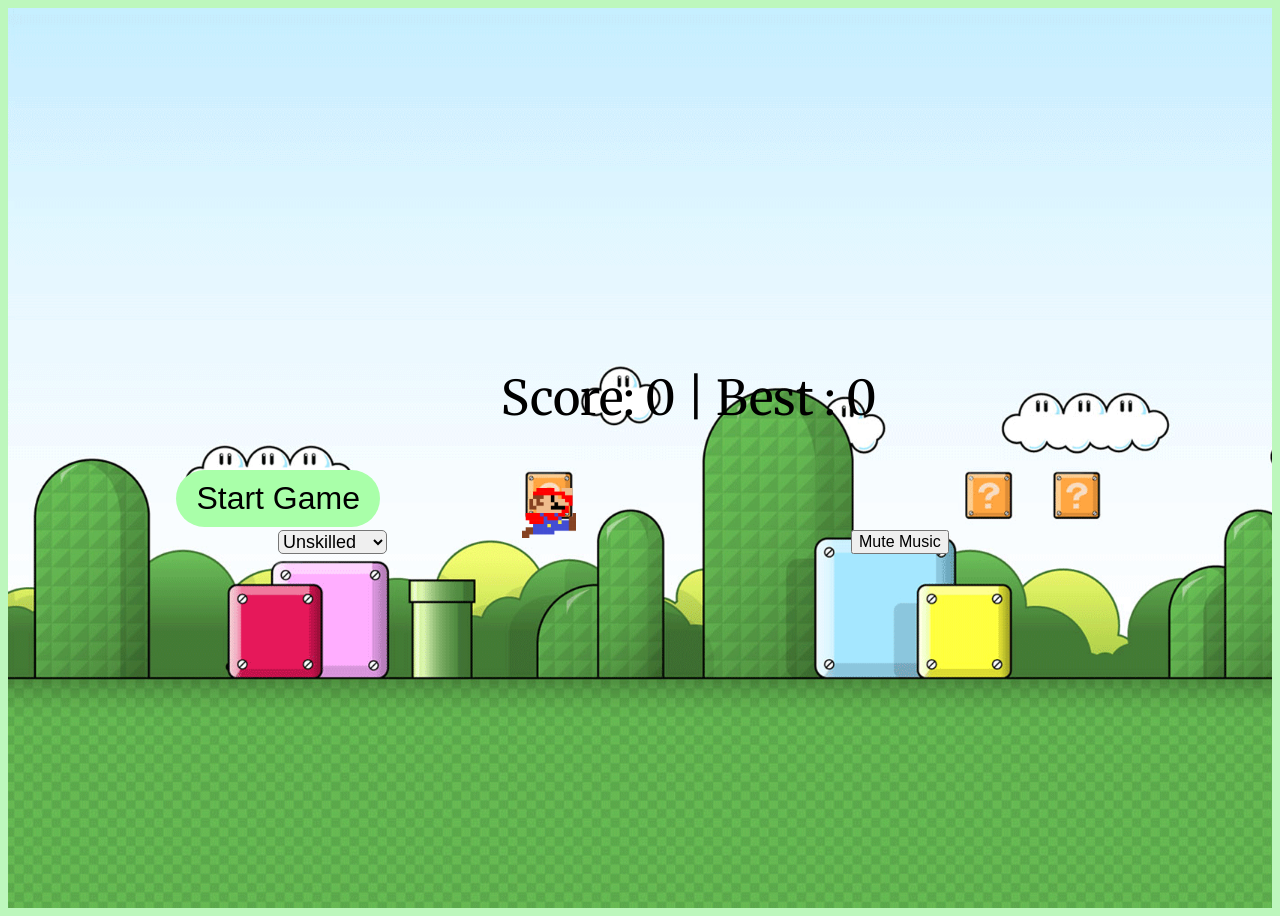
<file: index.html>
<!DOCTYPE htm1>
<html lang="en">
  <head>
    <link rel="preconnect" href="https://fonts.googleapis.com" />
    <link rel="preconnect" href="https://fonts.gstatic.com" crossorigin />
    <link
      href="https://fonts.googleapis.com/css2?family=Merriweather:ital,opsz,wght@0,18..144,300..900;1,18..144,300..900&display=swap"
      rel="stylesheet"
    />
    <title>Jumpy Mario</title>
    <link rel="stylesheet" href="style.css" />
    <script src="script.js" defer></script>
    <link rel="icon" type="image/png" href="assets/Web Icon.png"/>
  </head>
  <body>
    <div id="game_container">
      
      <div id="bird"></div>
      <div id="score">Score: 0 | Best : 0</div>
    </div>
    <button id="start-btn" onclick="onStartButtonClick()">Start Game</button>
    <button id="mute-btn">Mute Music</button>
    <select id="difficulty-select">
      <option value="unskilled">Unskilled</option>
      <option value="average">Average</option>
      <option value="skilled">Skilled</option>
      <option value="impossible">Impossible</option>
        </select>
  </body>
</html>
</file>
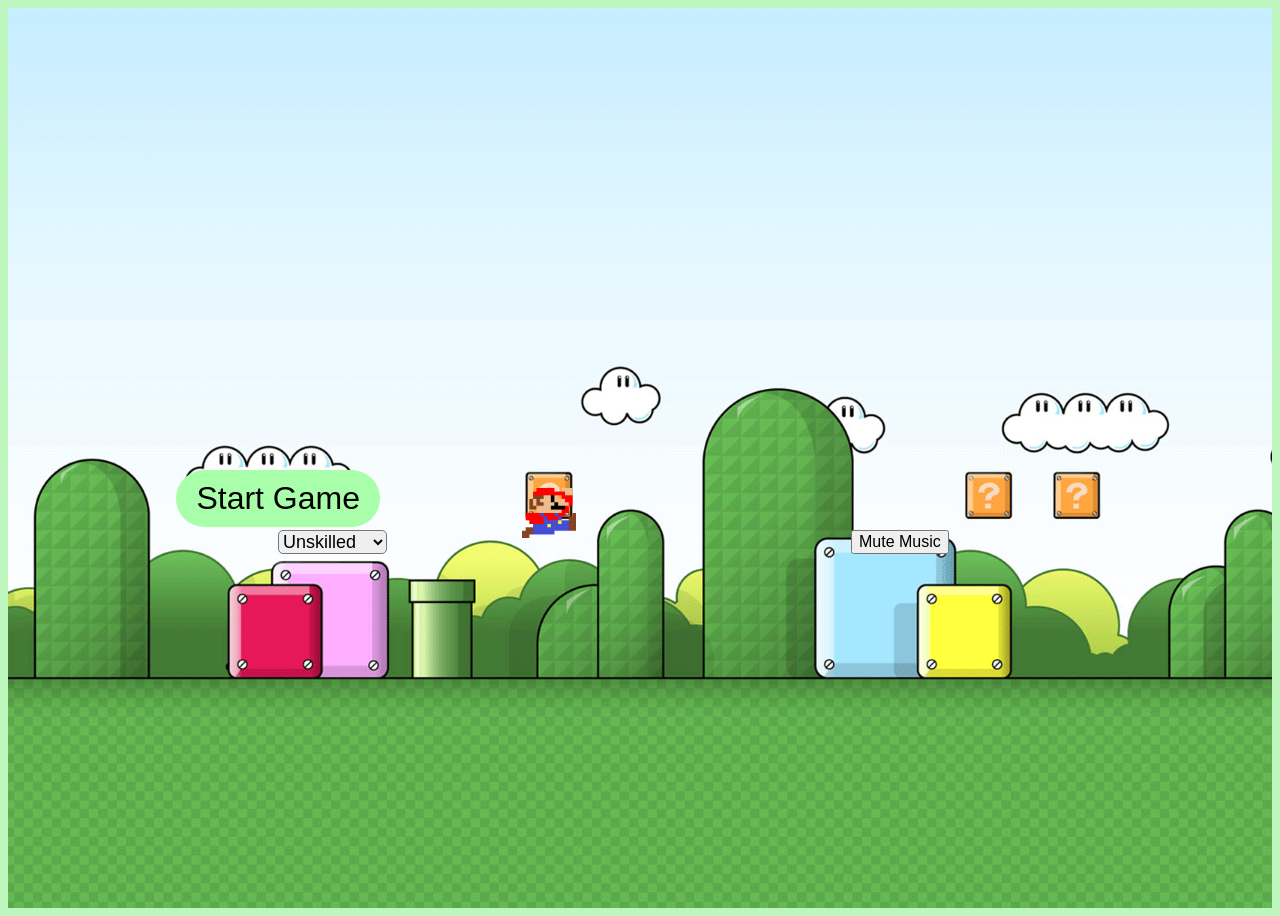
<file: intel.html>
<!DOCTYPE htm1>
<html lang="en">
  <head>
    <link rel="preconnect" href="https://fonts.googleapis.com" />
    <link rel="preconnect" href="https://fonts.gstatic.com" crossorigin />
    <link
      href="https://fonts.googleapis.com/css2?family=Merriweather:ital,opsz,wght@0,18..144,300..900;1,18..144,300..900&display=swap"
      rel="stylesheet"
    />
    <title>Hoppy Mario</title>
    <link rel="stylesheet" href="style.css" />
    <script src="script.js" defer></script>
  </head>
  <body>
    <div id="game_container">
      
      <div id="bird"></div>
      <div id="score"></div>
    </div>
    <button id="start-btn" onclick="onStartButtonClick()">Start Game</button>
    <button id="mute-btn">Mute Music</button>
    <select id="difficulty-select">
      <option value="unskilled">Unskilled</option>
      <option value="mid">Mid</option>
      <option value="skilled">Skilled</option>
      <option value="impossible">Impossible</option>
        </select>
  </body>
</html>
</file>
<file: style.css>
body {
  background-color: rgb(189, 247, 189);
  font-family: "Merriweather", serif;
  font-size: xx-large;
}

span{
  margin: 10px;
  color: #ffffff;
}
.button {
  background-color: rgb(189, 247, 189);
  color: rgb(0, 0, 0);
  font-family: "Merriweather", serif;
}

#game_container {
  position: relative;
  width: 100%;
  height: 100vh;
  margin: 0;
  background: url(assets/Interesting\ Background.png);
  background-size: cover;
}

#bird {
  width: 70px;
  height: 50px;
  position: absolute;
  z-index: 1;
  top: 480px;
  left: 40%;
  background: url("assets/Actually\ Perfect\ Mario.png") no-repeat center center;
  background-size: contain;

  transform-origin: cover;
  transition: transform 0.1 linear;
}

#score {
  position: absolute;
  top: 40%;
  left: 39%;
  color: rgb(0, 0, 0);
  font-size: 48;
  font-family: "Merriweather", serif;
}

#start-btn {
  position: absolute;
  top: 470px;
  right: 900px;
  padding: 10px 20px;
  font-size: 32;
  background-color: rgb(169, 255, 169);
  color: rgb(0, 0, 0);
  border: none;
  border-radius: 160px;
  cursor: pointer;
  margin: auto;
}

#start-btn:hover {
  background-color: rgb(91, 192, 91);
}

.pipe {
position: absolute;
width: 100px;
  background-color: green;
  background: url(assets/OIP.jpg)
}

.top-pipe {
top: 0;
border-bottom: 10px solid darkgreen;
}

.bottom-pipe {
border-top: 10px solid darkgreen
} 

#difficulty-select {
position: absolute;
top: 530px;
right: 893px;
padding: 0px;
font-size: 18px;
border-radius: 5px;
}

#mute-btn {
  position:absolute;
  top: 530px;
  left: 851px;
  font-size: 16px;
}
</file>
